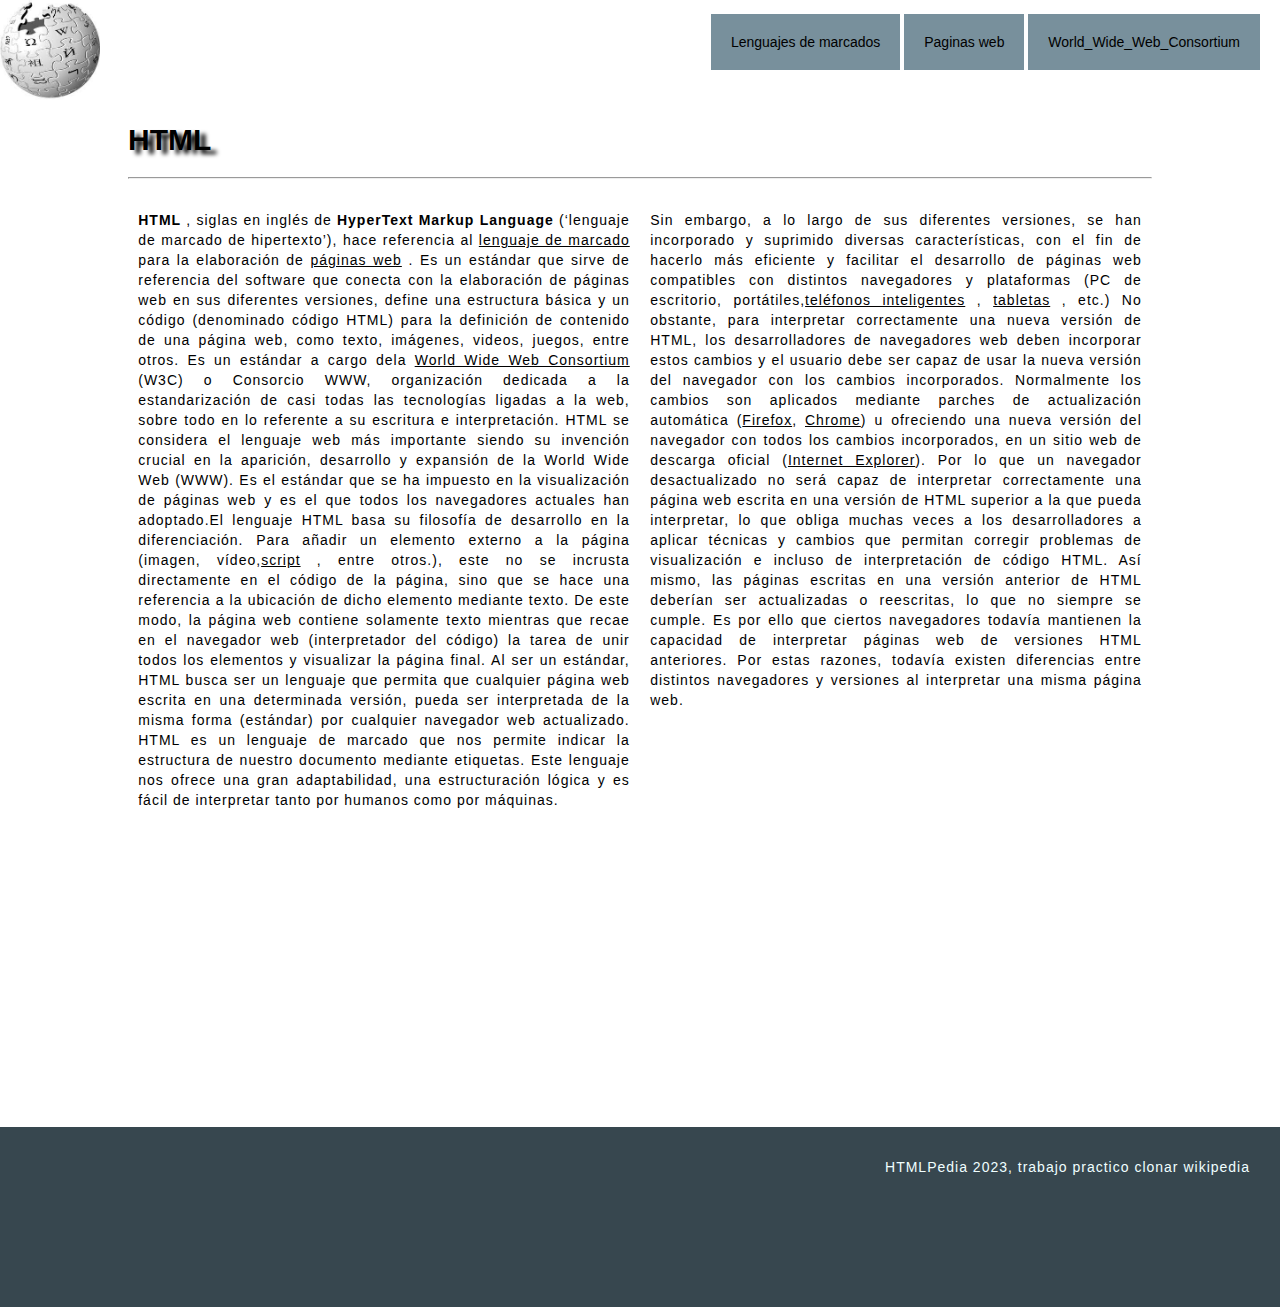
<file: wiki/index.html>
<!DOCTYPE html>
<html lang="en">
<head>
    <meta charset="UTF-8">
    <meta http-equiv="X-UA-Compatible" content="IE=edge">
    <meta name="viewport" content="width=device-width, initial-scale=1.0">
    <title>Wikipedia</title>
    <link rel="stylesheet" href="css/stylo.css">
    <link rel="preconnect" href="https://fonts.googleapis.com">
<link rel="preconnect" href="https://fonts.gstatic.com" crossorigin>
<link href="https://fonts.googleapis.com/css2?family=Nunito:wght@200;600&display=swap" rel="stylesheet">



</head>
<body>
    <header>
        
        <nav>
            <a href="index.html"><img src="images/logowiki.jfif" alt="logo wikipedia" class="logo"></a>
            <ul>
                <li><a href="lenguaje-de-marcado.html">Lenguajes de marcados</a></li>
                <li><a href="paginas-web.html">Paginas web</a></li>
                <li><a href="www.html">World_Wide_Web_Consortium</a></li>
            </ul>
        </nav>
    </header>
    <section>
        <h1>HTML</h1>
        <hr>
    
    <div class="card">
        <p>
            <strong>HTML</strong> , siglas en inglés de <strong>HyperText Markup Language</strong>  (‘lenguaje de marcado de hipertexto’), hace referencia al <a href="https://es.wikipedia.org/wiki/Lenguaje_de_marcado">lenguaje de marcado </a> para la elaboración de <a href="https://es.wikipedia.org/wiki/P%C3%A1gina_web">páginas web</a> . Es un estándar que sirve de referencia del software que conecta con la elaboración de páginas web en sus diferentes versiones, define una estructura básica y un código (denominado código HTML) para la definición de contenido de una página web, como texto, imágenes, videos, juegos, entre otros. Es un estándar a cargo dela <a href="https://es.wikipedia.org/wiki/World_Wide_Web_Consortium">World Wide Web Consortium</a> (W3C) o Consorcio WWW, organización dedicada a la estandarización de casi todas las tecnologías ligadas a la web, sobre todo en lo referente a su escritura e interpretación. HTML se considera el lenguaje web más importante siendo su invención crucial en la aparición, desarrollo y expansión de la World Wide Web (WWW). Es el estándar que se ha impuesto en la visualización de páginas web y es el que todos los navegadores actuales han adoptado.El lenguaje HTML basa su filosofía de desarrollo en la diferenciación. Para añadir un elemento externo a la página (imagen, vídeo,<a href="https://es.wikipedia.org/wiki/Script ">script</a> , entre otros.), este no se incrusta directamente en el código de la página, sino que se hace una referencia a la ubicación de dicho elemento mediante texto. De este modo, la página web contiene solamente texto mientras que recae en el navegador web (interpretador del código) la tarea de unir todos los elementos y visualizar la página final. Al ser un estándar, HTML busca ser un lenguaje que permita que cualquier página web escrita en una determinada versión, pueda ser interpretada de la misma forma (estándar) por cualquier navegador web actualizado.
            HTML es un lenguaje de marcado que nos permite indicar la estructura de nuestro documento mediante etiquetas. Este lenguaje nos ofrece una gran adaptabilidad, una estructuración lógica y es fácil de interpre­tar tanto por humanos como por máquinas.
        </p> 
    </div>
    <div class="card">
            <p>
                Sin embargo, a lo largo de sus diferentes versiones, se han incorporado y suprimido diversas características, con el fin de hacerlo más eficiente y facilitar el desarrollo de páginas web compatibles con distintos navegadores y plataformas (PC de escritorio, portátiles,<a href="https://es.wikipedia.org/wiki/Tel%C3%A9fono_inteligente">teléfonos inteligentes</a> , <a href="https://es.wikipedia.org/wiki/Tableta_(computadora)">tabletas</a> , etc.) No obstante, para interpretar correctamente una nueva versión de HTML, los desarrolladores de navegadores web deben incorporar estos cambios y el usuario debe ser capaz de usar la nueva versión del navegador con los cambios incorporados. Normalmente los cambios son aplicados mediante parches de actualización automática (<a href="https://es.wikipedia.org/wiki/Mozilla_Firefox">Firefox</a>, <a href="https://es.wikipedia.org/wiki/Google_Chrome">Chrome</a>) u ofreciendo una nueva versión del navegador con todos los cambios incorporados, en un sitio web de descarga oficial (<a href="https://es.wikipedia.org/wiki/Internet_Explorer">Internet Explorer</a>). Por lo que un navegador desactualizado no será capaz de interpretar correctamente una página web escrita en una versión de HTML superior a la que pueda interpretar, lo que obliga muchas veces a los desarrolladores a aplicar técnicas y cambios que permitan corregir problemas de visualización e incluso de interpretación de código HTML. Así mismo, las páginas escritas en una versión anterior de HTML deberían ser actualizadas o reescritas, lo que no siempre se cumple. Es por ello que ciertos navegadores todavía mantienen la capacidad de interpretar páginas web de versiones HTML anteriores. Por estas razones, todavía existen diferencias entre distintos navegadores y versiones al interpretar una misma página web.
            </p>
        </div>

    <br><br>
    
    </section>
    <footer>
        <p>HTMLPedia 2023, trabajo practico clonar wikipedia</p>
    </footer>
</body>
</html>
</file>
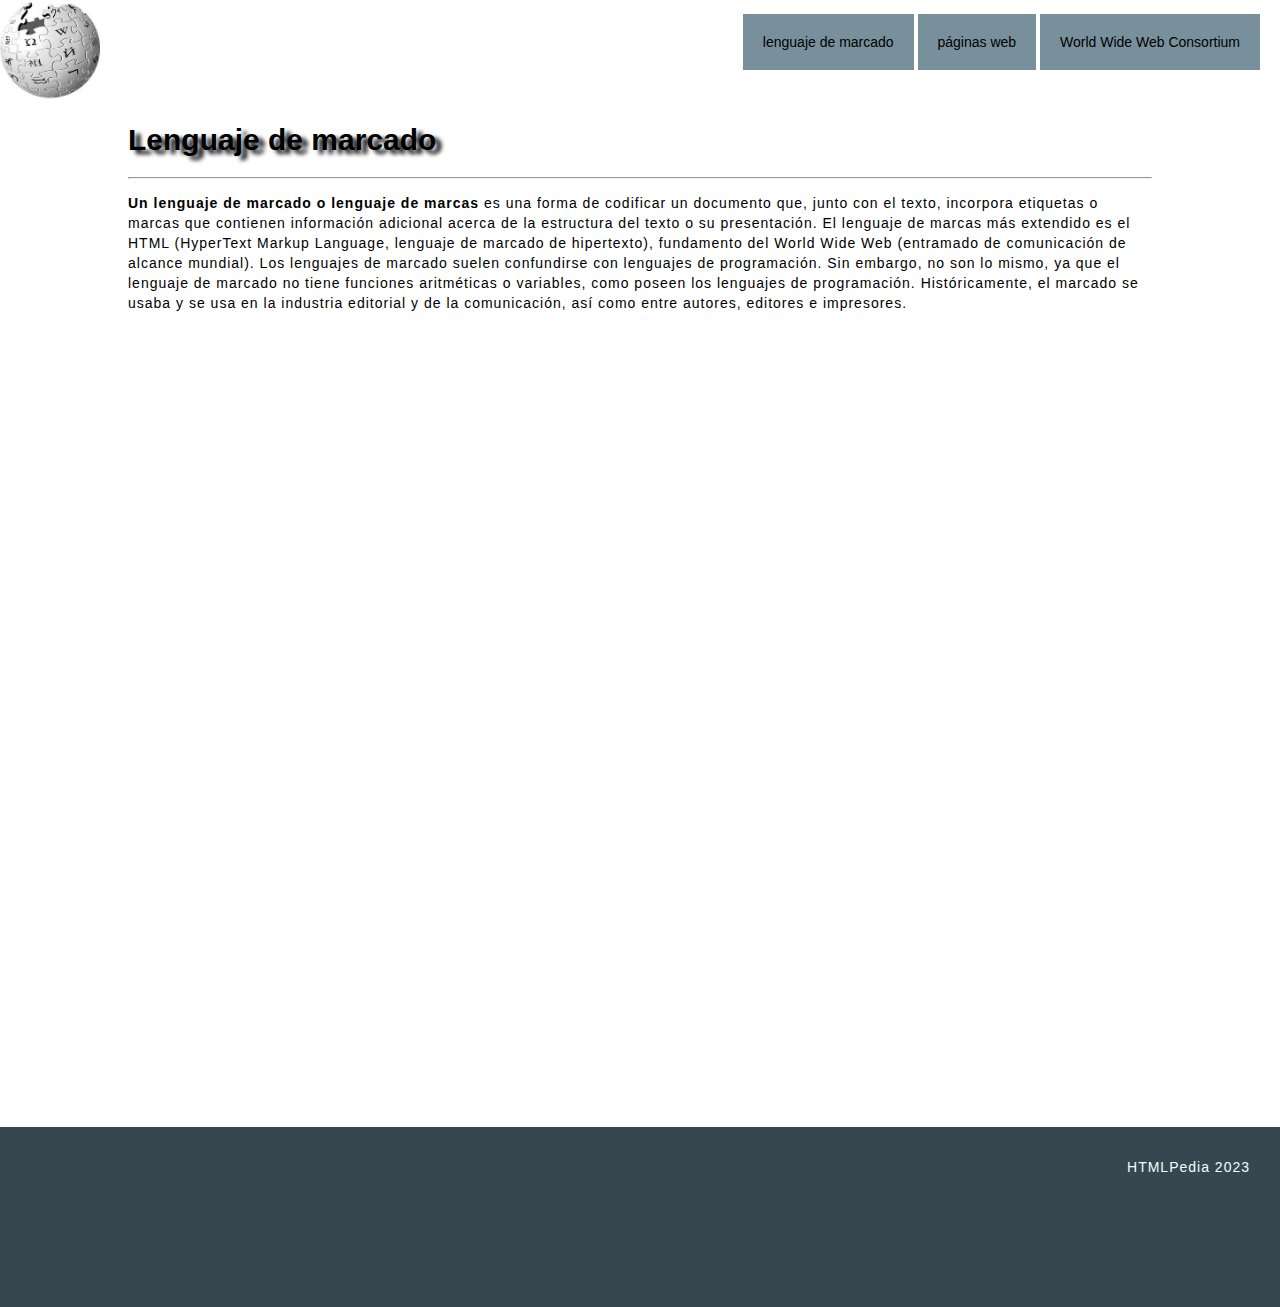
<file: wiki/lenguaje-de-marcado.html>
<!DOCTYPE html>
<html lang="en">
<head>
    <meta charset="UTF-8">
    <meta http-equiv="X-UA-Compatible" content="IE=edge">
    <meta name="viewport" content="width=device-width, initial-scale=1.0">
    <title>Wikipedia</title>
    <link rel="stylesheet" href="css/stylo.css">
    <link rel="preconnect" href="https://fonts.googleapis.com">
    <link rel="preconnect" href="https://fonts.gstatic.com" crossorigin>
    <link href="https://fonts.googleapis.com/css2?family=Nunito:wght@200;600&display=swap" rel="stylesheet">
    

</head>
<body>
    <header>
        
        <nav>
            <a href="index.html"><img src="images/logowiki.jfif" alt="logo wikipedia" class="logo"></a>
            <ul>
                <li><a href="lenguaje-de-marcado.html">lenguaje de marcado</a></li>
                <li><a href="paginas-web.html">páginas web</a></li>
                <li><a href="www.html">World Wide Web Consortium</a></li>
            </ul>
        </nav>
    </header>
    <section>
        <h1>Lenguaje de marcado</h1>
        <hr>
    <div><p> 
       <strong>Un lenguaje de marcado o lenguaje de marcas</strong>  es una forma de codificar un documento que, junto con el texto, incorpora etiquetas o marcas que contienen información adicional acerca de la estructura del texto o su presentación.

        El lenguaje de marcas más extendido es el HTML (HyperText Markup Language, lenguaje de marcado de hipertexto), fundamento del World Wide Web (entramado de comunicación de alcance mundial).

        Los lenguajes de marcado suelen confundirse con lenguajes de programación. Sin embargo, no son lo mismo, ya que el lenguaje de marcado no tiene funciones aritméticas o variables, como poseen los lenguajes de programación. Históricamente, el marcado se usaba y se usa en la industria editorial y de la comunicación, así como entre autores, editores e impresores.
    </p>
</div>
   
    </section>
    <footer>
        <p>HTMLPedia 2023</p>
    </footer>
</body>
</html>
</file>
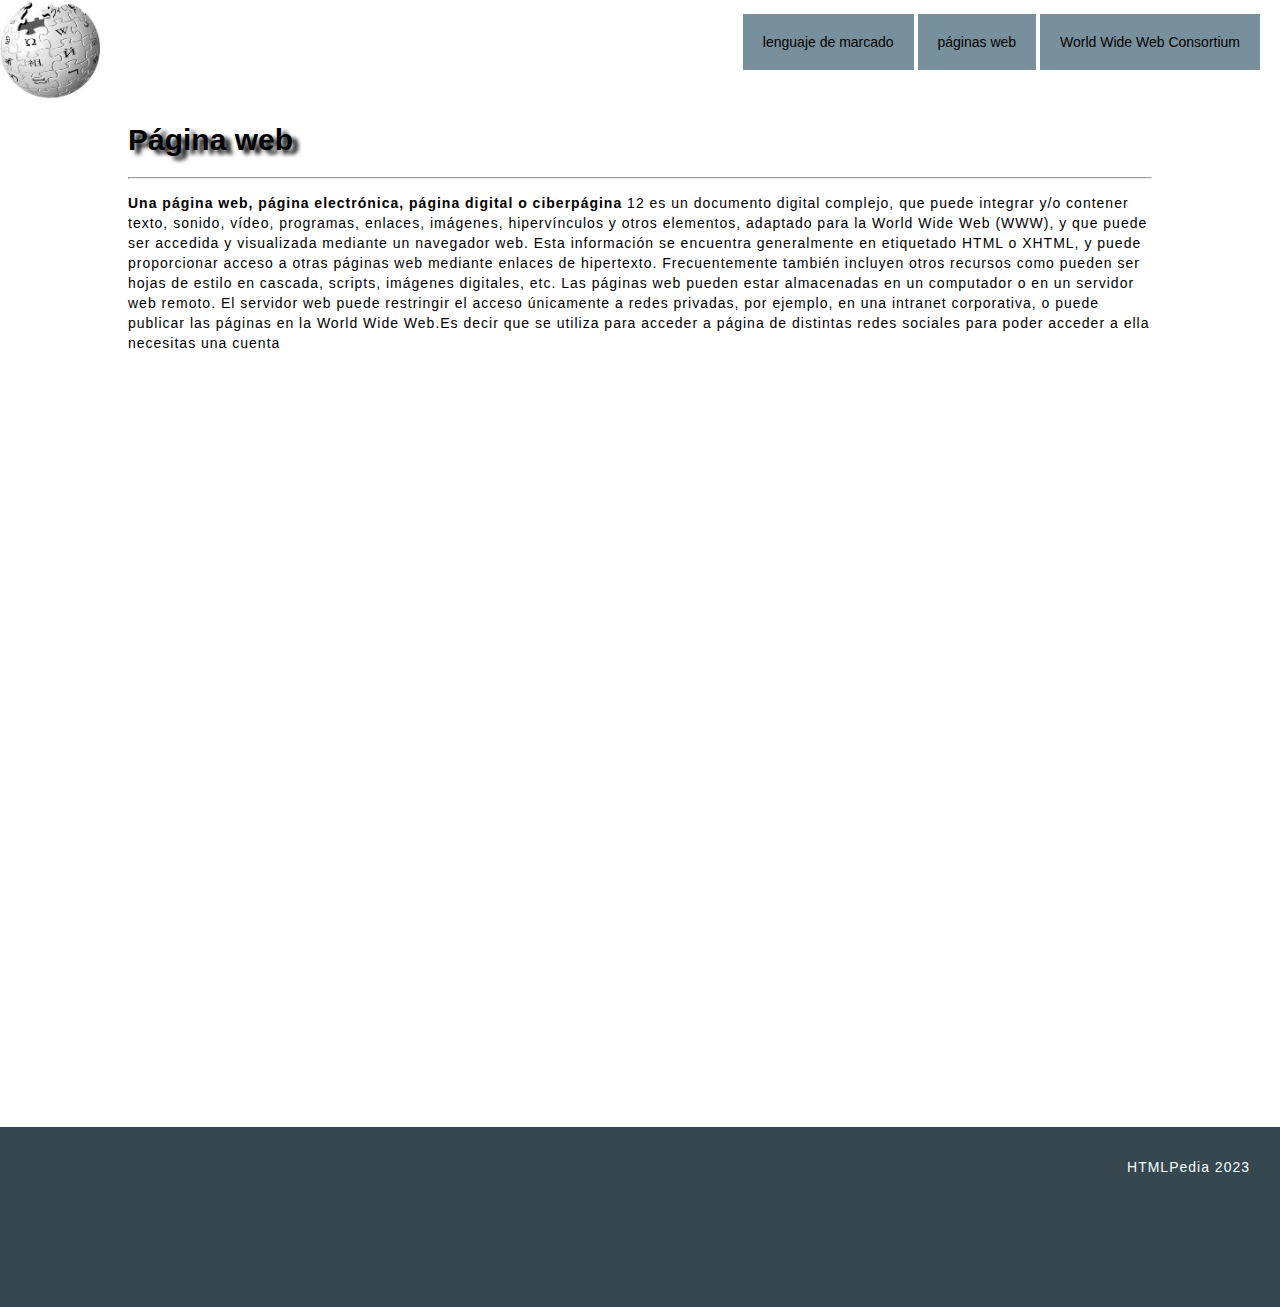
<file: wiki/paginas-web.html>
<!DOCTYPE html>
<html lang="en">
<head>
    <meta charset="UTF-8">
    <meta http-equiv="X-UA-Compatible" content="IE=edge">
    <meta name="viewport" content="width=device-width, initial-scale=1.0">
    <title>Wikipedia</title>
    <link rel="stylesheet" href="css/stylo.css">
    <link rel="preconnect" href="https://fonts.googleapis.com">
    <link rel="preconnect" href="https://fonts.gstatic.com" crossorigin>
    <link href="https://fonts.googleapis.com/css2?family=Nunito:wght@200;600&display=swap" rel="stylesheet">
</head>
<body>
    <header>
        
        <nav>
            <a href="index.html"><img src="images/logowiki.jfif" alt="logo wikipedia" class="logo"></a>
            <ul>
                <li><a href="lenguaje-de-marcado.html">lenguaje de marcado</a></li>
                <li><a href="paginas-web.html">páginas web</a></li>
                <li><a href="www.html">World Wide Web Consortium</a></li>
            </ul>
        </nav>
    </header>
    <section>
        <h1>Página web</h1>
        <hr>
    <div> <p> 
        <strong>Una página web, página electrónica, página digital o ciberpágina</strong> 1​2​ es un documento digital complejo, que puede integrar y/o contener texto, sonido, vídeo, programas, enlaces, imágenes, hipervínculos y otros elementos, adaptado para la World Wide Web (WWW), y que puede ser accedida y visualizada mediante un navegador web. Esta información se encuentra generalmente en etiquetado HTML o XHTML, y puede proporcionar acceso a otras páginas web mediante enlaces de hipertexto. Frecuentemente también incluyen otros recursos como pueden ser hojas de estilo en cascada, scripts, imágenes digitales, etc.


        Las páginas web pueden estar almacenadas en un computador o en un servidor web remoto. El servidor web puede restringir el acceso únicamente a redes privadas, por ejemplo, en una intranet corporativa, o puede publicar las páginas en la World Wide Web.Es decir que se utiliza para acceder a página de distintas redes sociales para poder acceder a ella necesitas una cuenta
    </p>
</div>
    </section>
    <footer>
        <p>HTMLPedia 2023</p>
    </footer>
</body>
</html>
</file>
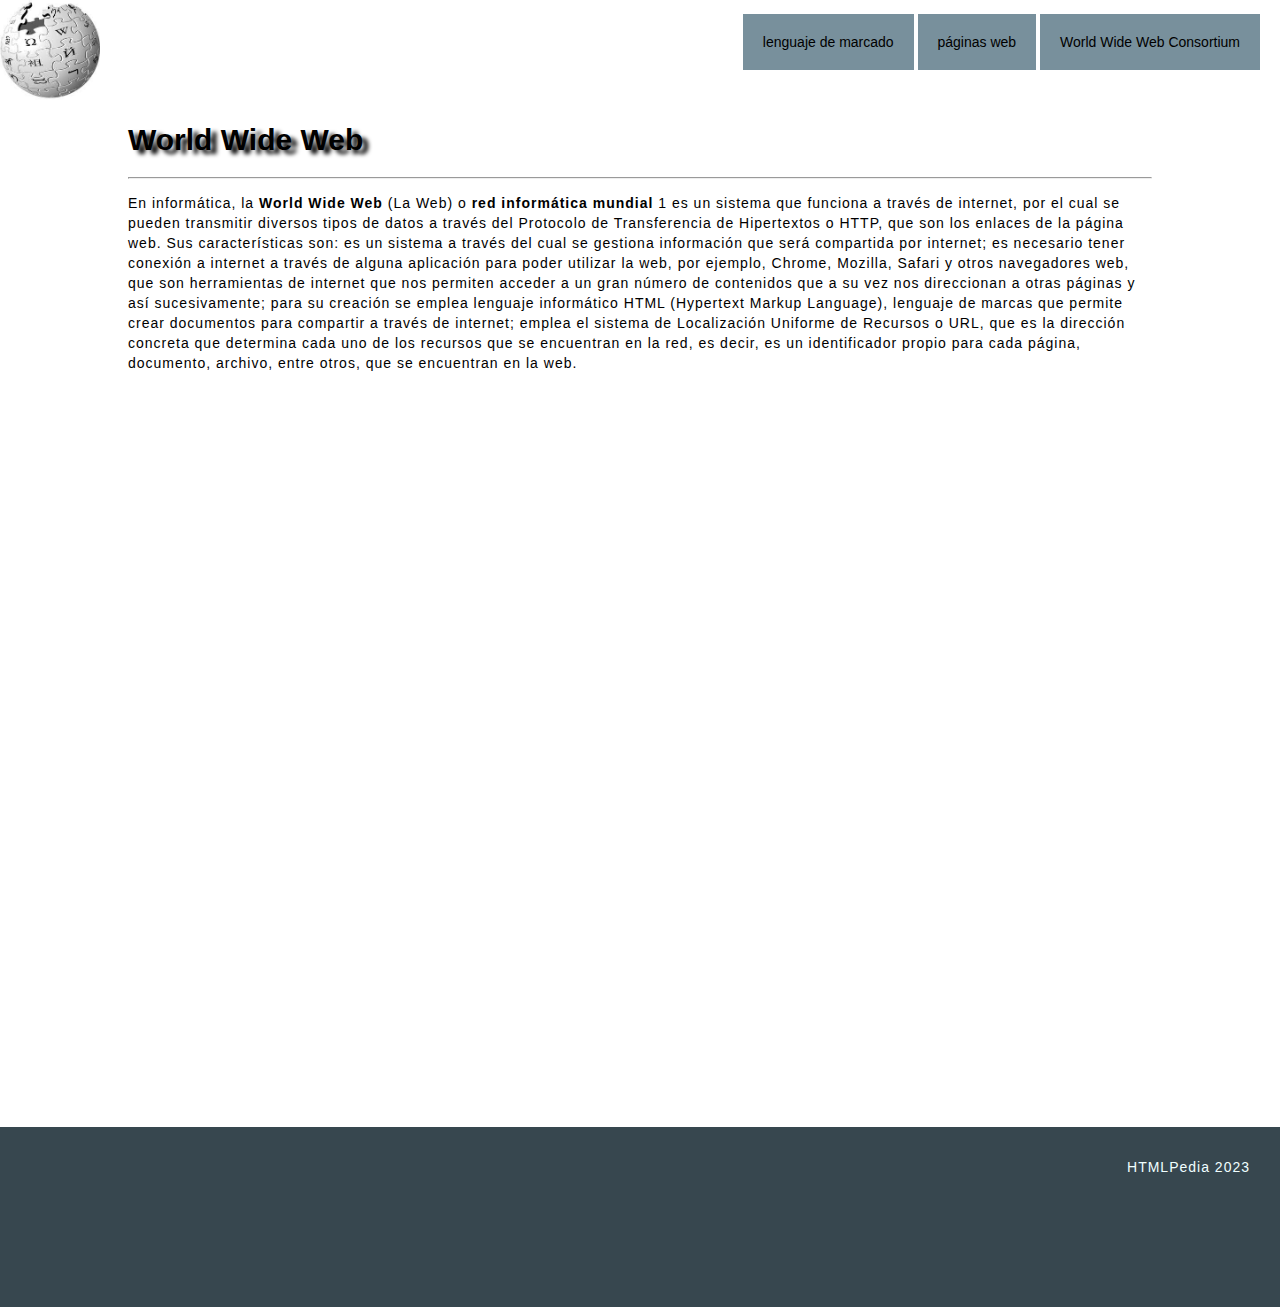
<file: wiki/www.html>
<!DOCTYPE html>
<html lang="en">
<head>
    <meta charset="UTF-8">
    <meta http-equiv="X-UA-Compatible" content="IE=edge">
    <meta name="viewport" content="width=device-width, initial-scale=1.0">
    <title>Wikipedia</title>
    <link rel="stylesheet" href="css/stylo.css">
    <link rel="preconnect" href="https://fonts.googleapis.com">
    <link rel="preconnect" href="https://fonts.gstatic.com" crossorigin>
    <link href="https://fonts.googleapis.com/css2?family=Nunito:wght@200;600&display=swap" rel="stylesheet">
    

</head>
<body>
    <header>
        
        
        <nav>
            <a href="index.html"><img src="images/logowiki.jfif" alt="logo wikipedia" class="logo"></a>
            <ul>
                <li><a href="lenguaje-de-marcado.html">lenguaje de marcado</a></li>
                <li><a href="paginas-web.html">páginas web</a></li>
                <li><a href="www.html">World Wide Web Consortium</a></li>
            </ul>
        </nav>
    </header>
    <section>
        <h1>World Wide Web</h1>
        <hr>
    <div><p> 
        En informática, la <strong> World Wide Web </strong>(La Web) o <strong>red informática mundial</strong> 1​ es un sistema que funciona a través de internet, por el cual se pueden transmitir diversos tipos de datos a través del Protocolo de Transferencia de Hipertextos o HTTP, que son los enlaces de la página web.

        Sus características son: es un sistema a través del cual se gestiona información que será compartida por internet; es necesario tener conexión a internet a través de alguna aplicación para poder utilizar la web, por ejemplo, Chrome, Mozilla, Safari y otros navegadores web, que son herramientas de internet que nos permiten acceder a un gran número de contenidos que a su vez nos direccionan a otras páginas y así sucesivamente; para su creación se emplea lenguaje informático HTML (Hypertext Markup Language), lenguaje de marcas que permite crear documentos para compartir a través de internet; emplea el sistema de Localización Uniforme de Recursos o URL, que es la dirección concreta que determina cada uno de los recursos que se encuentran en la red, es decir, es un identificador propio para cada página, documento, archivo, entre otros, que se encuentran en la web.
    </p>
</div>
    </section>
    <footer>
        <p>HTMLPedia 2023</p>
    </footer>
</body>
</html>
</file>
<file: wiki/css/stylo.css>
header{
    
        }
       
        body{
            
            font-family: arial;
            font-size: 14px;
            font-family: 'Nunito', sans-serif, 600; 
            margin: 0px;
        }
        h1{
            
            text-shadow: 6px 4px 4px;
            font-size: 30px;
        }
    p{
        line-height: 20px;
        letter-spacing: 1px;
    }
    
    ul{
        display: inline-block;
        float: right;
        padding: 20px;
    }
    ul li{
        display: inline-block;
        

    }
    nav ul li a{
        background-color: #78909c;
        text-decoration: none;
        padding: 20px;
        color: black;
    }

    nav ul li a:hover{
        color:white;
    }
    .logo{
        width: 100px;
    }
    section{
        width: 80%;
        margin: auto;
        min-height: 110vh;
    }
    footer{
        background-color: #37474f;
        height: 20vh;
        color: azure;
        
    }
    footer p{
        text-align: right;
        padding: 30px;
    }

    a{
        color:inherit;
    }
    .card{
        width: 48%;
        margin: 1%;
        float: left;
        text-align: justify;

    }
</file>
